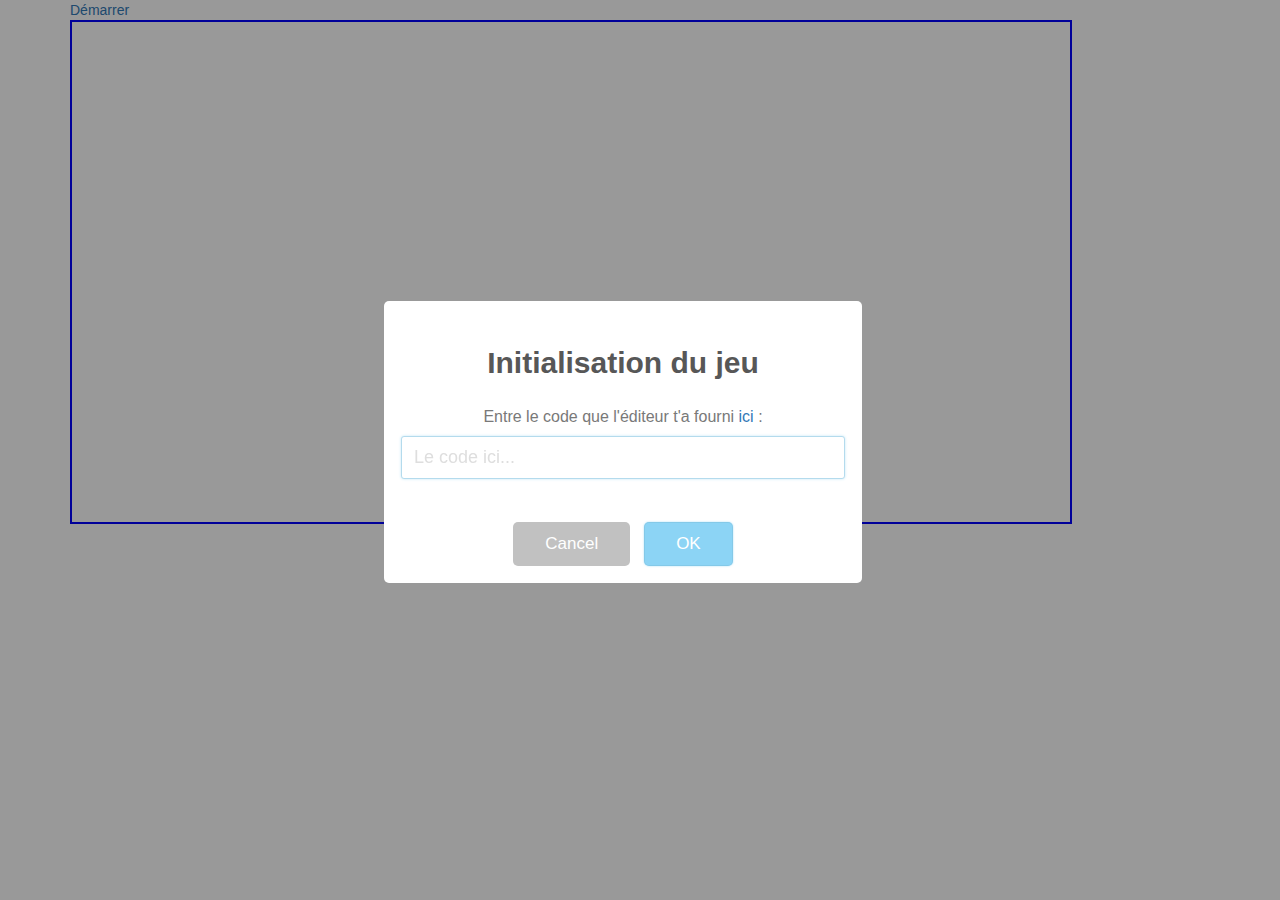
<file: index.html>
<!doctype html>
<html>

<head>
	<title>Casse Brique</title>
	<meta http-equiv="content-type" content="text/html; charset=utf-8" />

	<link rel="stylesheet" href="assets/css/bootstrap.min.css" />
	<link rel="stylesheet" href="assets/css/sweetalert.css" />
	<link rel="stylesheet" href="assets/css/main.css" />
</head>

<style>

</style>

<body>
	<div class="container">
		<div>
			<a href="#" id="start">Démarrer</a>
			<a href="#" id="restart">Redémarrer</a>
			<a href="#" id="pause">Pause</a>
			<span id="vie1"> Vie : </span> <span id="vie2">  </span>
			<span id="score1"> Score : </span> <span id="score2">  </span>
			<span class="timer1"> Timer : </span><span id="timer2">  </span><span class="timer1">sec </span>
			<span id="message">  </span>

			<div id="difficulte">
				<a href="#" id="facile">Facile</a>
				<a href="#" id="moyen">Moyen</a>
				<a href="#" id="difficile">DIFFICILE</a>
			</div>
		</div>

		<canvas id="canvas" width="998" height="500" style="border:2px solid blue;margin: 0 auto;"></canvas>
	</div>

	<script type="text/javascript" src="assets/js/jquery-2.2.1.min.js"></script>
	<script src="assets/js/sweetalert.min.js"></script>
	<script type="text/javascript" src="assets/js/main.js"></script>

</body>

</html>
</file>
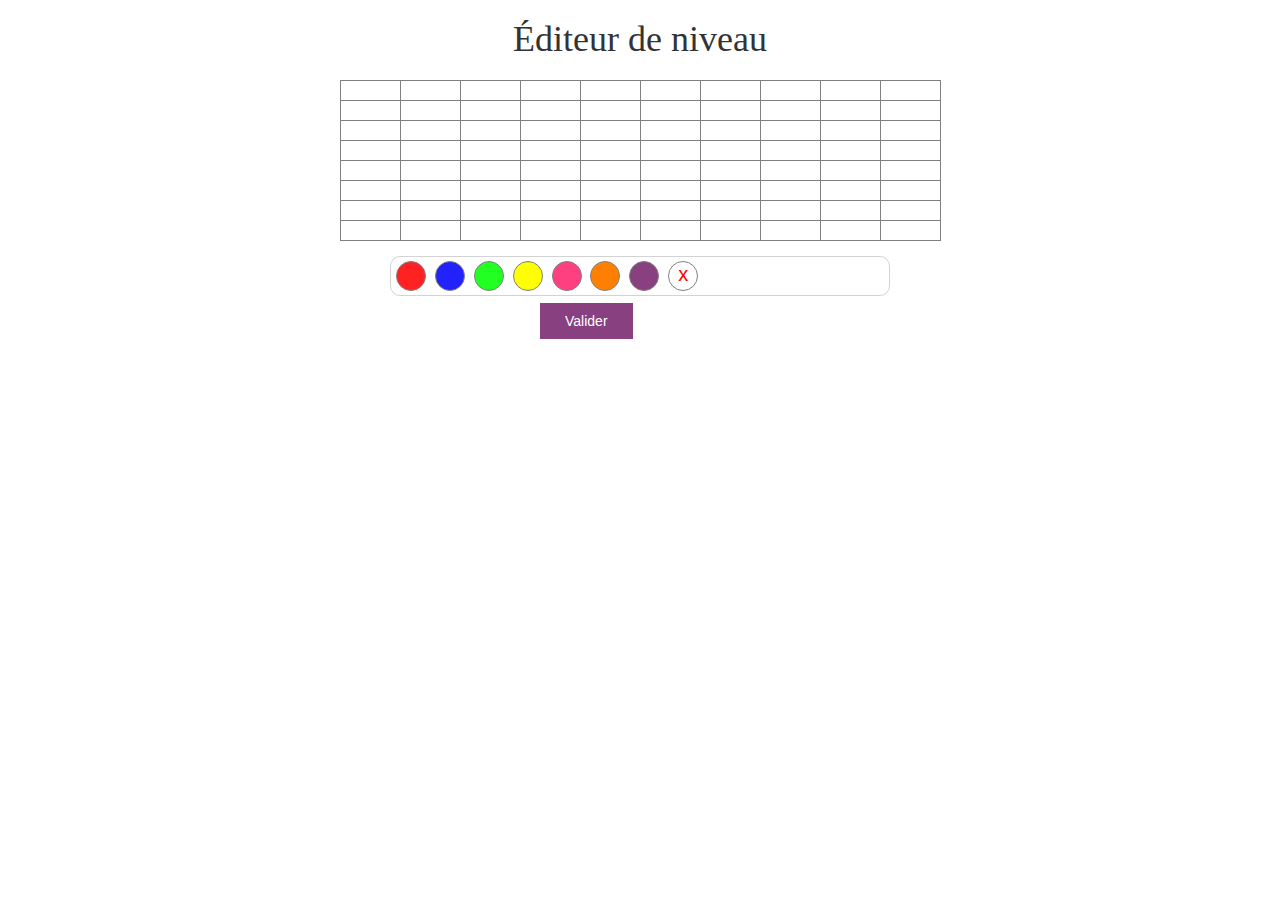
<file: editeur.html>
﻿<!DOCTYPE html>
<html>
	<head>
		<title>Éditeur de niveau</title>
		<link href="bootstrap.min.css" rel="stylesheet" />
		<link rel="stylesheet" href="style.css">
		<link rel="stylesheet" href="sweetalert.css">

		<style type="text/css">
			.color-selector
			{
				border-radius:10px;
				width:500px;
				height:40px;
				margin:15px auto;
				border:1px solid lightgrey;
			}

			.color-selector div
			{
				width:30px;
				height:30px;
				border-radius: 90px;
				border:1px solid grey;
				display: inline-block;
				margin-top:4px;
				margin-left:5px;
			}

			.red {background-color: #FF2222;}
			.blue {background-color: #2222FF;}
			.green {background-color: #22FF22;}
			.yellow {background-color: #FFFF00;}
			.pink {background-color: #FF4080;}
			.orange {background-color: #FF8000;}
			.purple {background-color: #884080;}
			.delete {color:red; line-height: 0px; position: relative;}
			.delete:before{content:"x"; position:absolute; top:12px; left:9px; font-size:2rem;}

			.active
			{
				border:2px solid black !important;
			}

			.center
			{
				width:200px;
				margin:auto;
			}

			#valider
			{
				background-color: #884080;
				padding:10px 25px;
				margin:auto;
				width:200px;
				color:white;
				text-decoration: none;
			}
		</style>
	</head>
	<body>
		<h1 class="text-center">Éditeur de niveau</h1>
				
		<table class="editeur-table">
			<tr>
				<td data-row="0" data-col="0" data-color="#FFFFFF"></td>
				<td data-row="0" data-col="1" data-color="#FFFFFF"></td>
				<td data-row="0" data-col="2" data-color="#FFFFFF"></td>
				<td data-row="0" data-col="3" data-color="#FFFFFF"></td>
				<td data-row="0" data-col="4" data-color="#FFFFFF"></td>
				<td data-row="0" data-col="5" data-color="#FFFFFF"></td>
				<td data-row="0" data-col="6" data-color="#FFFFFF"></td>
				<td data-row="0" data-col="7" data-color="#FFFFFF"></td>
				<td data-row="0" data-col="8" data-color="#FFFFFF"></td>
				<td data-row="0" data-col="9" data-color="#FFFFFF"></td>
			</tr>
			<tr>
				<td data-row="1" data-col="0" data-color="#FFFFFF"></td>
				<td data-row="1" data-col="1" data-color="#FFFFFF"></td>
				<td data-row="1" data-col="2" data-color="#FFFFFF"></td>
				<td data-row="1" data-col="3" data-color="#FFFFFF"></td>
				<td data-row="1" data-col="4" data-color="#FFFFFF"></td>
				<td data-row="1" data-col="5" data-color="#FFFFFF"></td>
				<td data-row="1" data-col="6" data-color="#FFFFFF"></td>
				<td data-row="1" data-col="7" data-color="#FFFFFF"></td>
				<td data-row="1" data-col="8" data-color="#FFFFFF"></td>
				<td data-row="1" data-col="9" data-color="#FFFFFF"></td>
			</tr>
			<tr>
				<td data-row="2" data-col="0" data-color="#FFFFFF"></td>
				<td data-row="2" data-col="1" data-color="#FFFFFF"></td>
				<td data-row="2" data-col="2" data-color="#FFFFFF"></td>
				<td data-row="2" data-col="3" data-color="#FFFFFF"></td>
				<td data-row="2" data-col="4" data-color="#FFFFFF"></td>
				<td data-row="2" data-col="5" data-color="#FFFFFF"></td>
				<td data-row="2" data-col="6" data-color="#FFFFFF"></td>
				<td data-row="2" data-col="7" data-color="#FFFFFF"></td>
				<td data-row="2" data-col="8" data-color="#FFFFFF"></td>
				<td data-row="2" data-col="9" data-color="#FFFFFF"></td>
			</tr>
			<tr>
				<td data-row="3" data-col="0" data-color="#FFFFFF"></td>
				<td data-row="3" data-col="1" data-color="#FFFFFF"></td>
				<td data-row="3" data-col="2" data-color="#FFFFFF"></td>
				<td data-row="3" data-col="3" data-color="#FFFFFF"></td>
				<td data-row="3" data-col="4" data-color="#FFFFFF"></td>
				<td data-row="3" data-col="5" data-color="#FFFFFF"></td>
				<td data-row="3" data-col="6" data-color="#FFFFFF"></td>
				<td data-row="3" data-col="7" data-color="#FFFFFF"></td>
				<td data-row="3" data-col="8" data-color="#FFFFFF"></td>
				<td data-row="3" data-col="9" data-color="#FFFFFF"></td>
			</tr>
			<tr>
				<td data-row="4" data-col="0" data-color="#FFFFFF"></td>
				<td data-row="4" data-col="1" data-color="#FFFFFF"></td>
				<td data-row="4" data-col="2" data-color="#FFFFFF"></td>
				<td data-row="4" data-col="3" data-color="#FFFFFF"></td>
				<td data-row="4" data-col="4" data-color="#FFFFFF"></td>
				<td data-row="4" data-col="5" data-color="#FFFFFF"></td>
				<td data-row="4" data-col="6" data-color="#FFFFFF"></td>
				<td data-row="4" data-col="7" data-color="#FFFFFF"></td>
				<td data-row="4" data-col="8" data-color="#FFFFFF"></td>
				<td data-row="4" data-col="9" data-color="#FFFFFF"></td>
			</tr>
			<tr>
				<td data-row="5" data-col="0" data-color="#FFFFFF"></td>
				<td data-row="5" data-col="1" data-color="#FFFFFF"></td>
				<td data-row="5" data-col="2" data-color="#FFFFFF"></td>
				<td data-row="5" data-col="3" data-color="#FFFFFF"></td>
				<td data-row="5" data-col="4" data-color="#FFFFFF"></td>
				<td data-row="5" data-col="5" data-color="#FFFFFF"></td>
				<td data-row="5" data-col="6" data-color="#FFFFFF"></td>
				<td data-row="5" data-col="7" data-color="#FFFFFF"></td>
				<td data-row="5" data-col="8" data-color="#FFFFFF"></td>
				<td data-row="5" data-col="9" data-color="#FFFFFF"></td>
			</tr>
			<tr>
				<td data-row="6" data-col="0" data-color="#FFFFFF"></td>
				<td data-row="6" data-col="1" data-color="#FFFFFF"></td>
				<td data-row="6" data-col="2" data-color="#FFFFFF"></td>
				<td data-row="6" data-col="3" data-color="#FFFFFF"></td>
				<td data-row="6" data-col="4" data-color="#FFFFFF"></td>
				<td data-row="6" data-col="5" data-color="#FFFFFF"></td>
				<td data-row="6" data-col="6" data-color="#FFFFFF"></td>
				<td data-row="6" data-col="7" data-color="#FFFFFF"></td>
				<td data-row="6" data-col="8" data-color="#FFFFFF"></td>
				<td data-row="6" data-col="9" data-color="#FFFFFF"></td>
			</tr>
			<tr>
				<td data-row="7" data-col="0" data-color="#FFFFFF"></td>
				<td data-row="7" data-col="1" data-color="#FFFFFF"></td>
				<td data-row="7" data-col="2" data-color="#FFFFFF"></td>
				<td data-row="7" data-col="3" data-color="#FFFFFF"></td>
				<td data-row="7" data-col="4" data-color="#FFFFFF"></td>
				<td data-row="7" data-col="5" data-color="#FFFFFF"></td>
				<td data-row="7" data-col="6" data-color="#FFFFFF"></td>
				<td data-row="7" data-col="7" data-color="#FFFFFF"></td>
				<td data-row="7" data-col="8" data-color="#FFFFFF"></td>
				<td data-row="7" data-col="9" data-color="#FFFFFF"></td>
			</tr>
		</table>

		<div class="color-selector">
			<div class="red" data-color="#FF2222"></div>
			<div class="blue" data-color="#2222FF"></div>
			<div class="green" data-color="#22FF22"></div>
			<div class="yellow" data-color="#FFFF00"></div>
			<div class="pink" data-color="#FF4080"></div>
			<div class="orange" data-color="#FF8000"></div>
			<div class="purple" data-color="#884080"></div>
			<div class="delete" data-color="#FFFFFF"></div>
		</div>

		<div class="center"><a id="valider" href="#">Valider</a></div>

		<script src="jquery-2.2.1.min.js"></script>
		<script src="sweetalert.min.js"></script>
		<script>
		var col_change = 0;
		var row_change = 0;
		var active_color = null;
		
		var mousedown = 0;

		$(".editeur-table td").hover(function(){
			//$( "#color" ).trigger( "click" );
			//col_change = $(this).data('col');
			//row_change = $(this).data('row');
			if(mousedown == 1)
			{
				$(this).css('background-color',active_color);
				$(this).attr('data-color',active_color);
				console.log(active_color);
			}
			
		});

		$("#color").change(function(){
			//$('td[data-row=' + row_change +'][data-col=' + col_change + ']').css('background-color','red');
		});

		$(".color-selector div").click(function(){
			$(".color-selector div").removeClass('active');
			$(this).addClass('active');
			active_color = $(".color-selector div.active").data('color');
		});

		$("table").mousedown(function(){
			mousedown = 1;
		});

		$(document).mouseup(function(){
			mousedown = 0;
		});

		$("#valider").click(function(){
			var code = "[";
			$(".editeur-table td").each(function(){
				if($(this).data('color') != '#FFFFFF')
				{
					code = code + "[" + $(this).data('row') + ',' + $(this).data('col') + ', "' + $(this).data('color') + '", 1],';
				}				
			});
			code = code + "];";
			swal({   title: "Code",   text: "Voila ton code : " + code,   type: "success",   confirmButtonText: "Cool" });
		});

		window.onbeforeunload = function(e) {
       		//return 'Attention, voulez-vous vraiment fermer cette page ? Les changements seront perdus !';
    	};

		</script>
	</body>
</html>
</file>
<file: assets/css/sweetalert.css>
body.stop-scrolling {
  height: 100%;
  overflow: hidden; }

.sweet-overlay {
  background-color: black;
  /* IE8 */
  -ms-filter: "progid:DXImageTransform.Microsoft.Alpha(Opacity=40)";
  /* IE8 */
  background-color: rgba(0, 0, 0, 0.4);
  position: fixed;
  left: 0;
  right: 0;
  top: 0;
  bottom: 0;
  display: none;
  z-index: 10000; }

.sweet-alert {
  background-color: white;
  font-family: 'Open Sans', 'Helvetica Neue', Helvetica, Arial, sans-serif;
  width: 478px;
  padding: 17px;
  border-radius: 5px;
  text-align: center;
  position: fixed;
  left: 50%;
  top: 50%;
  margin-left: -256px;
  margin-top: -200px;
  overflow: hidden;
  display: none;
  z-index: 99999; }
  @media all and (max-width: 540px) {
    .sweet-alert {
      width: auto;
      margin-left: 0;
      margin-right: 0;
      left: 15px;
      right: 15px; } }
  .sweet-alert h2 {
    color: #575757;
    font-size: 30px;
    text-align: center;
    font-weight: 600;
    text-transform: none;
    position: relative;
    margin: 25px 0;
    padding: 0;
    line-height: 40px;
    display: block; }
  .sweet-alert p {
    color: #797979;
    font-size: 16px;
    text-align: center;
    font-weight: 300;
    position: relative;
    text-align: inherit;
    float: none;
    margin: 0;
    padding: 0;
    line-height: normal; }
  .sweet-alert fieldset {
    border: none;
    position: relative; }
  .sweet-alert .sa-error-container {
    background-color: #f1f1f1;
    margin-left: -17px;
    margin-right: -17px;
    overflow: hidden;
    padding: 0 10px;
    max-height: 0;
    webkit-transition: padding 0.15s, max-height 0.15s;
    transition: padding 0.15s, max-height 0.15s; }
    .sweet-alert .sa-error-container.show {
      padding: 10px 0;
      max-height: 100px;
      webkit-transition: padding 0.2s, max-height 0.2s;
      transition: padding 0.25s, max-height 0.25s; }
    .sweet-alert .sa-error-container .icon {
      display: inline-block;
      width: 24px;
      height: 24px;
      border-radius: 50%;
      background-color: #ea7d7d;
      color: white;
      line-height: 24px;
      text-align: center;
      margin-right: 3px; }
    .sweet-alert .sa-error-container p {
      display: inline-block; }
  .sweet-alert .sa-input-error {
    position: absolute;
    top: 29px;
    right: 26px;
    width: 20px;
    height: 20px;
    opacity: 0;
    -webkit-transform: scale(0.5);
    transform: scale(0.5);
    -webkit-transform-origin: 50% 50%;
    transform-origin: 50% 50%;
    -webkit-transition: all 0.1s;
    transition: all 0.1s; }
    .sweet-alert .sa-input-error::before, .sweet-alert .sa-input-error::after {
      content: "";
      width: 20px;
      height: 6px;
      background-color: #f06e57;
      border-radius: 3px;
      position: absolute;
      top: 50%;
      margin-top: -4px;
      left: 50%;
      margin-left: -9px; }
    .sweet-alert .sa-input-error::before {
      -webkit-transform: rotate(-45deg);
      transform: rotate(-45deg); }
    .sweet-alert .sa-input-error::after {
      -webkit-transform: rotate(45deg);
      transform: rotate(45deg); }
    .sweet-alert .sa-input-error.show {
      opacity: 1;
      -webkit-transform: scale(1);
      transform: scale(1); }
  .sweet-alert input {
    width: 100%;
    box-sizing: border-box;
    border-radius: 3px;
    border: 1px solid #d7d7d7;
    height: 43px;
    margin-top: 10px;
    margin-bottom: 17px;
    font-size: 18px;
    box-shadow: inset 0px 1px 1px rgba(0, 0, 0, 0.06);
    padding: 0 12px;
    display: none;
    -webkit-transition: all 0.3s;
    transition: all 0.3s; }
    .sweet-alert input:focus {
      outline: none;
      box-shadow: 0px 0px 3px #c4e6f5;
      border: 1px solid #b4dbed; }
      .sweet-alert input:focus::-moz-placeholder {
        transition: opacity 0.3s 0.03s ease;
        opacity: 0.5; }
      .sweet-alert input:focus:-ms-input-placeholder {
        transition: opacity 0.3s 0.03s ease;
        opacity: 0.5; }
      .sweet-alert input:focus::-webkit-input-placeholder {
        transition: opacity 0.3s 0.03s ease;
        opacity: 0.5; }
    .sweet-alert input::-moz-placeholder {
      color: #bdbdbd; }
    .sweet-alert input:-ms-input-placeholder {
      color: #bdbdbd; }
    .sweet-alert input::-webkit-input-placeholder {
      color: #bdbdbd; }
  .sweet-alert.show-input input {
    display: block; }
  .sweet-alert .sa-confirm-button-container {
    display: inline-block;
    position: relative; }
  .sweet-alert .la-ball-fall {
    position: absolute;
    left: 50%;
    top: 50%;
    margin-left: -27px;
    margin-top: 4px;
    opacity: 0;
    visibility: hidden; }
  .sweet-alert button {
    background-color: #8CD4F5;
    color: white;
    border: none;
    box-shadow: none;
    font-size: 17px;
    font-weight: 500;
    -webkit-border-radius: 4px;
    border-radius: 5px;
    padding: 10px 32px;
    margin: 26px 5px 0 5px;
    cursor: pointer; }
    .sweet-alert button:focus {
      outline: none;
      box-shadow: 0 0 2px rgba(128, 179, 235, 0.5), inset 0 0 0 1px rgba(0, 0, 0, 0.05); }
    .sweet-alert button:hover {
      background-color: #7ecff4; }
    .sweet-alert button:active {
      background-color: #5dc2f1; }
    .sweet-alert button.cancel {
      background-color: #C1C1C1; }
      .sweet-alert button.cancel:hover {
        background-color: #b9b9b9; }
      .sweet-alert button.cancel:active {
        background-color: #a8a8a8; }
      .sweet-alert button.cancel:focus {
        box-shadow: rgba(197, 205, 211, 0.8) 0px 0px 2px, rgba(0, 0, 0, 0.0470588) 0px 0px 0px 1px inset !important; }
    .sweet-alert button[disabled] {
      opacity: .6;
      cursor: default; }
    .sweet-alert button.confirm[disabled] {
      color: transparent; }
      .sweet-alert button.confirm[disabled] ~ .la-ball-fall {
        opacity: 1;
        visibility: visible;
        transition-delay: 0s; }
    .sweet-alert button::-moz-focus-inner {
      border: 0; }
  .sweet-alert[data-has-cancel-button=false] button {
    box-shadow: none !important; }
  .sweet-alert[data-has-confirm-button=false][data-has-cancel-button=false] {
    padding-bottom: 40px; }
  .sweet-alert .sa-icon {
    width: 80px;
    height: 80px;
    border: 4px solid gray;
    -webkit-border-radius: 40px;
    border-radius: 40px;
    border-radius: 50%;
    margin: 20px auto;
    padding: 0;
    position: relative;
    box-sizing: content-box; }
    .sweet-alert .sa-icon.sa-error {
      border-color: #F27474; }
      .sweet-alert .sa-icon.sa-error .sa-x-mark {
        position: relative;
        display: block; }
      .sweet-alert .sa-icon.sa-error .sa-line {
        position: absolute;
        height: 5px;
        width: 47px;
        background-color: #F27474;
        display: block;
        top: 37px;
        border-radius: 2px; }
        .sweet-alert .sa-icon.sa-error .sa-line.sa-left {
          -webkit-transform: rotate(45deg);
          transform: rotate(45deg);
          left: 17px; }
        .sweet-alert .sa-icon.sa-error .sa-line.sa-right {
          -webkit-transform: rotate(-45deg);
          transform: rotate(-45deg);
          right: 16px; }
    .sweet-alert .sa-icon.sa-warning {
      border-color: #F8BB86; }
      .sweet-alert .sa-icon.sa-warning .sa-body {
        position: absolute;
        width: 5px;
        height: 47px;
        left: 50%;
        top: 10px;
        -webkit-border-radius: 2px;
        border-radius: 2px;
        margin-left: -2px;
        background-color: #F8BB86; }
      .sweet-alert .sa-icon.sa-warning .sa-dot {
        position: absolute;
        width: 7px;
        height: 7px;
        -webkit-border-radius: 50%;
        border-radius: 50%;
        margin-left: -3px;
        left: 50%;
        bottom: 10px;
        background-color: #F8BB86; }
    .sweet-alert .sa-icon.sa-info {
      border-color: #C9DAE1; }
      .sweet-alert .sa-icon.sa-info::before {
        content: "";
        position: absolute;
        width: 5px;
        height: 29px;
        left: 50%;
        bottom: 17px;
        border-radius: 2px;
        margin-left: -2px;
        background-color: #C9DAE1; }
      .sweet-alert .sa-icon.sa-info::after {
        content: "";
        position: absolute;
        width: 7px;
        height: 7px;
        border-radius: 50%;
        margin-left: -3px;
        top: 19px;
        background-color: #C9DAE1; }
    .sweet-alert .sa-icon.sa-success {
      border-color: #A5DC86; }
      .sweet-alert .sa-icon.sa-success::before, .sweet-alert .sa-icon.sa-success::after {
        content: '';
        -webkit-border-radius: 40px;
        border-radius: 40px;
        border-radius: 50%;
        position: absolute;
        width: 60px;
        height: 120px;
        background: white;
        -webkit-transform: rotate(45deg);
        transform: rotate(45deg); }
      .sweet-alert .sa-icon.sa-success::before {
        -webkit-border-radius: 120px 0 0 120px;
        border-radius: 120px 0 0 120px;
        top: -7px;
        left: -33px;
        -webkit-transform: rotate(-45deg);
        transform: rotate(-45deg);
        -webkit-transform-origin: 60px 60px;
        transform-origin: 60px 60px; }
      .sweet-alert .sa-icon.sa-success::after {
        -webkit-border-radius: 0 120px 120px 0;
        border-radius: 0 120px 120px 0;
        top: -11px;
        left: 30px;
        -webkit-transform: rotate(-45deg);
        transform: rotate(-45deg);
        -webkit-transform-origin: 0px 60px;
        transform-origin: 0px 60px; }
      .sweet-alert .sa-icon.sa-success .sa-placeholder {
        width: 80px;
        height: 80px;
        border: 4px solid rgba(165, 220, 134, 0.2);
        -webkit-border-radius: 40px;
        border-radius: 40px;
        border-radius: 50%;
        box-sizing: content-box;
        position: absolute;
        left: -4px;
        top: -4px;
        z-index: 2; }
      .sweet-alert .sa-icon.sa-success .sa-fix {
        width: 5px;
        height: 90px;
        background-color: white;
        position: absolute;
        left: 28px;
        top: 8px;
        z-index: 1;
        -webkit-transform: rotate(-45deg);
        transform: rotate(-45deg); }
      .sweet-alert .sa-icon.sa-success .sa-line {
        height: 5px;
        background-color: #A5DC86;
        display: block;
        border-radius: 2px;
        position: absolute;
        z-index: 2; }
        .sweet-alert .sa-icon.sa-success .sa-line.sa-tip {
          width: 25px;
          left: 14px;
          top: 46px;
          -webkit-transform: rotate(45deg);
          transform: rotate(45deg); }
        .sweet-alert .sa-icon.sa-success .sa-line.sa-long {
          width: 47px;
          right: 8px;
          top: 38px;
          -webkit-transform: rotate(-45deg);
          transform: rotate(-45deg); }
    .sweet-alert .sa-icon.sa-custom {
      background-size: contain;
      border-radius: 0;
      border: none;
      background-position: center center;
      background-repeat: no-repeat; }

/*
 * Animations
 */
@-webkit-keyframes showSweetAlert {
  0% {
    transform: scale(0.7);
    -webkit-transform: scale(0.7); }
  45% {
    transform: scale(1.05);
    -webkit-transform: scale(1.05); }
  80% {
    transform: scale(0.95);
    -webkit-transform: scale(0.95); }
  100% {
    transform: scale(1);
    -webkit-transform: scale(1); } }

@keyframes showSweetAlert {
  0% {
    transform: scale(0.7);
    -webkit-transform: scale(0.7); }
  45% {
    transform: scale(1.05);
    -webkit-transform: scale(1.05); }
  80% {
    transform: scale(0.95);
    -webkit-transform: scale(0.95); }
  100% {
    transform: scale(1);
    -webkit-transform: scale(1); } }

@-webkit-keyframes hideSweetAlert {
  0% {
    transform: scale(1);
    -webkit-transform: scale(1); }
  100% {
    transform: scale(0.5);
    -webkit-transform: scale(0.5); } }

@keyframes hideSweetAlert {
  0% {
    transform: scale(1);
    -webkit-transform: scale(1); }
  100% {
    transform: scale(0.5);
    -webkit-transform: scale(0.5); } }

@-webkit-keyframes slideFromTop {
  0% {
    top: 0%; }
  100% {
    top: 50%; } }

@keyframes slideFromTop {
  0% {
    top: 0%; }
  100% {
    top: 50%; } }

@-webkit-keyframes slideToTop {
  0% {
    top: 50%; }
  100% {
    top: 0%; } }

@keyframes slideToTop {
  0% {
    top: 50%; }
  100% {
    top: 0%; } }

@-webkit-keyframes slideFromBottom {
  0% {
    top: 70%; }
  100% {
    top: 50%; } }

@keyframes slideFromBottom {
  0% {
    top: 70%; }
  100% {
    top: 50%; } }

@-webkit-keyframes slideToBottom {
  0% {
    top: 50%; }
  100% {
    top: 70%; } }

@keyframes slideToBottom {
  0% {
    top: 50%; }
  100% {
    top: 70%; } }

.showSweetAlert[data-animation=pop] {
  -webkit-animation: showSweetAlert 0.3s;
  animation: showSweetAlert 0.3s; }

.showSweetAlert[data-animation=none] {
  -webkit-animation: none;
  animation: none; }

.showSweetAlert[data-animation=slide-from-top] {
  -webkit-animation: slideFromTop 0.3s;
  animation: slideFromTop 0.3s; }

.showSweetAlert[data-animation=slide-from-bottom] {
  -webkit-animation: slideFromBottom 0.3s;
  animation: slideFromBottom 0.3s; }

.hideSweetAlert[data-animation=pop] {
  -webkit-animation: hideSweetAlert 0.2s;
  animation: hideSweetAlert 0.2s; }

.hideSweetAlert[data-animation=none] {
  -webkit-animation: none;
  animation: none; }

.hideSweetAlert[data-animation=slide-from-top] {
  -webkit-animation: slideToTop 0.4s;
  animation: slideToTop 0.4s; }

.hideSweetAlert[data-animation=slide-from-bottom] {
  -webkit-animation: slideToBottom 0.3s;
  animation: slideToBottom 0.3s; }

@-webkit-keyframes animateSuccessTip {
  0% {
    width: 0;
    left: 1px;
    top: 19px; }
  54% {
    width: 0;
    left: 1px;
    top: 19px; }
  70% {
    width: 50px;
    left: -8px;
    top: 37px; }
  84% {
    width: 17px;
    left: 21px;
    top: 48px; }
  100% {
    width: 25px;
    left: 14px;
    top: 45px; } }

@keyframes animateSuccessTip {
  0% {
    width: 0;
    left: 1px;
    top: 19px; }
  54% {
    width: 0;
    left: 1px;
    top: 19px; }
  70% {
    width: 50px;
    left: -8px;
    top: 37px; }
  84% {
    width: 17px;
    left: 21px;
    top: 48px; }
  100% {
    width: 25px;
    left: 14px;
    top: 45px; } }

@-webkit-keyframes animateSuccessLong {
  0% {
    width: 0;
    right: 46px;
    top: 54px; }
  65% {
    width: 0;
    right: 46px;
    top: 54px; }
  84% {
    width: 55px;
    right: 0px;
    top: 35px; }
  100% {
    width: 47px;
    right: 8px;
    top: 38px; } }

@keyframes animateSuccessLong {
  0% {
    width: 0;
    right: 46px;
    top: 54px; }
  65% {
    width: 0;
    right: 46px;
    top: 54px; }
  84% {
    width: 55px;
    right: 0px;
    top: 35px; }
  100% {
    width: 47px;
    right: 8px;
    top: 38px; } }

@-webkit-keyframes rotatePlaceholder {
  0% {
    transform: rotate(-45deg);
    -webkit-transform: rotate(-45deg); }
  5% {
    transform: rotate(-45deg);
    -webkit-transform: rotate(-45deg); }
  12% {
    transform: rotate(-405deg);
    -webkit-transform: rotate(-405deg); }
  100% {
    transform: rotate(-405deg);
    -webkit-transform: rotate(-405deg); } }

@keyframes rotatePlaceholder {
  0% {
    transform: rotate(-45deg);
    -webkit-transform: rotate(-45deg); }
  5% {
    transform: rotate(-45deg);
    -webkit-transform: rotate(-45deg); }
  12% {
    transform: rotate(-405deg);
    -webkit-transform: rotate(-405deg); }
  100% {
    transform: rotate(-405deg);
    -webkit-transform: rotate(-405deg); } }

.animateSuccessTip {
  -webkit-animation: animateSuccessTip 0.75s;
  animation: animateSuccessTip 0.75s; }

.animateSuccessLong {
  -webkit-animation: animateSuccessLong 0.75s;
  animation: animateSuccessLong 0.75s; }

.sa-icon.sa-success.animate::after {
  -webkit-animation: rotatePlaceholder 4.25s ease-in;
  animation: rotatePlaceholder 4.25s ease-in; }

@-webkit-keyframes animateErrorIcon {
  0% {
    transform: rotateX(100deg);
    -webkit-transform: rotateX(100deg);
    opacity: 0; }
  100% {
    transform: rotateX(0deg);
    -webkit-transform: rotateX(0deg);
    opacity: 1; } }

@keyframes animateErrorIcon {
  0% {
    transform: rotateX(100deg);
    -webkit-transform: rotateX(100deg);
    opacity: 0; }
  100% {
    transform: rotateX(0deg);
    -webkit-transform: rotateX(0deg);
    opacity: 1; } }

.animateErrorIcon {
  -webkit-animation: animateErrorIcon 0.5s;
  animation: animateErrorIcon 0.5s; }

@-webkit-keyframes animateXMark {
  0% {
    transform: scale(0.4);
    -webkit-transform: scale(0.4);
    margin-top: 26px;
    opacity: 0; }
  50% {
    transform: scale(0.4);
    -webkit-transform: scale(0.4);
    margin-top: 26px;
    opacity: 0; }
  80% {
    transform: scale(1.15);
    -webkit-transform: scale(1.15);
    margin-top: -6px; }
  100% {
    transform: scale(1);
    -webkit-transform: scale(1);
    margin-top: 0;
    opacity: 1; } }

@keyframes animateXMark {
  0% {
    transform: scale(0.4);
    -webkit-transform: scale(0.4);
    margin-top: 26px;
    opacity: 0; }
  50% {
    transform: scale(0.4);
    -webkit-transform: scale(0.4);
    margin-top: 26px;
    opacity: 0; }
  80% {
    transform: scale(1.15);
    -webkit-transform: scale(1.15);
    margin-top: -6px; }
  100% {
    transform: scale(1);
    -webkit-transform: scale(1);
    margin-top: 0;
    opacity: 1; } }

.animateXMark {
  -webkit-animation: animateXMark 0.5s;
  animation: animateXMark 0.5s; }

@-webkit-keyframes pulseWarning {
  0% {
    border-color: #F8D486; }
  100% {
    border-color: #F8BB86; } }

@keyframes pulseWarning {
  0% {
    border-color: #F8D486; }
  100% {
    border-color: #F8BB86; } }

.pulseWarning {
  -webkit-animation: pulseWarning 0.75s infinite alternate;
  animation: pulseWarning 0.75s infinite alternate; }

@-webkit-keyframes pulseWarningIns {
  0% {
    background-color: #F8D486; }
  100% {
    background-color: #F8BB86; } }

@keyframes pulseWarningIns {
  0% {
    background-color: #F8D486; }
  100% {
    background-color: #F8BB86; } }

.pulseWarningIns {
  -webkit-animation: pulseWarningIns 0.75s infinite alternate;
  animation: pulseWarningIns 0.75s infinite alternate; }

@-webkit-keyframes rotate-loading {
  0% {
    transform: rotate(0deg); }
  100% {
    transform: rotate(360deg); } }

@keyframes rotate-loading {
  0% {
    transform: rotate(0deg); }
  100% {
    transform: rotate(360deg); } }

/* Internet Explorer 9 has some special quirks that are fixed here */
/* The icons are not animated. */
/* This file is automatically merged into sweet-alert.min.js through Gulp */
/* Error icon */
.sweet-alert .sa-icon.sa-error .sa-line.sa-left {
  -ms-transform: rotate(45deg) \9; }

.sweet-alert .sa-icon.sa-error .sa-line.sa-right {
  -ms-transform: rotate(-45deg) \9; }

/* Success icon */
.sweet-alert .sa-icon.sa-success {
  border-color: transparent\9; }

.sweet-alert .sa-icon.sa-success .sa-line.sa-tip {
  -ms-transform: rotate(45deg) \9; }

.sweet-alert .sa-icon.sa-success .sa-line.sa-long {
  -ms-transform: rotate(-45deg) \9; }

/*!
 * Load Awesome v1.1.0 (http://github.danielcardoso.net/load-awesome/)
 * Copyright 2015 Daniel Cardoso <@DanielCardoso>
 * Licensed under MIT
 */
.la-ball-fall,
.la-ball-fall > div {
  position: relative;
  -webkit-box-sizing: border-box;
  -moz-box-sizing: border-box;
  box-sizing: border-box; }

.la-ball-fall {
  display: block;
  font-size: 0;
  color: #fff; }

.la-ball-fall.la-dark {
  color: #333; }

.la-ball-fall > div {
  display: inline-block;
  float: none;
  background-color: currentColor;
  border: 0 solid currentColor; }

.la-ball-fall {
  width: 54px;
  height: 18px; }

.la-ball-fall > div {
  width: 10px;
  height: 10px;
  margin: 4px;
  border-radius: 100%;
  opacity: 0;
  -webkit-animation: ball-fall 1s ease-in-out infinite;
  -moz-animation: ball-fall 1s ease-in-out infinite;
  -o-animation: ball-fall 1s ease-in-out infinite;
  animation: ball-fall 1s ease-in-out infinite; }

.la-ball-fall > div:nth-child(1) {
  -webkit-animation-delay: -200ms;
  -moz-animation-delay: -200ms;
  -o-animation-delay: -200ms;
  animation-delay: -200ms; }

.la-ball-fall > div:nth-child(2) {
  -webkit-animation-delay: -100ms;
  -moz-animation-delay: -100ms;
  -o-animation-delay: -100ms;
  animation-delay: -100ms; }

.la-ball-fall > div:nth-child(3) {
  -webkit-animation-delay: 0ms;
  -moz-animation-delay: 0ms;
  -o-animation-delay: 0ms;
  animation-delay: 0ms; }

.la-ball-fall.la-sm {
  width: 26px;
  height: 8px; }

.la-ball-fall.la-sm > div {
  width: 4px;
  height: 4px;
  margin: 2px; }

.la-ball-fall.la-2x {
  width: 108px;
  height: 36px; }

.la-ball-fall.la-2x > div {
  width: 20px;
  height: 20px;
  margin: 8px; }

.la-ball-fall.la-3x {
  width: 162px;
  height: 54px; }

.la-ball-fall.la-3x > div {
  width: 30px;
  height: 30px;
  margin: 12px; }

/*
 * Animation
 */
@-webkit-keyframes ball-fall {
  0% {
    opacity: 0;
    -webkit-transform: translateY(-145%);
    transform: translateY(-145%); }
  10% {
    opacity: .5; }
  20% {
    opacity: 1;
    -webkit-transform: translateY(0);
    transform: translateY(0); }
  80% {
    opacity: 1;
    -webkit-transform: translateY(0);
    transform: translateY(0); }
  90% {
    opacity: .5; }
  100% {
    opacity: 0;
    -webkit-transform: translateY(145%);
    transform: translateY(145%); } }

@-moz-keyframes ball-fall {
  0% {
    opacity: 0;
    -moz-transform: translateY(-145%);
    transform: translateY(-145%); }
  10% {
    opacity: .5; }
  20% {
    opacity: 1;
    -moz-transform: translateY(0);
    transform: translateY(0); }
  80% {
    opacity: 1;
    -moz-transform: translateY(0);
    transform: translateY(0); }
  90% {
    opacity: .5; }
  100% {
    opacity: 0;
    -moz-transform: translateY(145%);
    transform: translateY(145%); } }

@-o-keyframes ball-fall {
  0% {
    opacity: 0;
    -o-transform: translateY(-145%);
    transform: translateY(-145%); }
  10% {
    opacity: .5; }
  20% {
    opacity: 1;
    -o-transform: translateY(0);
    transform: translateY(0); }
  80% {
    opacity: 1;
    -o-transform: translateY(0);
    transform: translateY(0); }
  90% {
    opacity: .5; }
  100% {
    opacity: 0;
    -o-transform: translateY(145%);
    transform: translateY(145%); } }

@keyframes ball-fall {
  0% {
    opacity: 0;
    -webkit-transform: translateY(-145%);
    -moz-transform: translateY(-145%);
    -o-transform: translateY(-145%);
    transform: translateY(-145%); }
  10% {
    opacity: .5; }
  20% {
    opacity: 1;
    -webkit-transform: translateY(0);
    -moz-transform: translateY(0);
    -o-transform: translateY(0);
    transform: translateY(0); }
  80% {
    opacity: 1;
    -webkit-transform: translateY(0);
    -moz-transform: translateY(0);
    -o-transform: translateY(0);
    transform: translateY(0); }
  90% {
    opacity: .5; }
  100% {
    opacity: 0;
    -webkit-transform: translateY(145%);
    -moz-transform: translateY(145%);
    -o-transform: translateY(145%);
    transform: translateY(145%); } }
</file>
<file: assets/css/main.css>
h1 {
    font-family: "Montserrat";
}

.text-center {
    text-align: center;
}

.editeur-table {
    margin: 20px auto 0px auto;
}

.editeur-table tr {}

.editeur-table td {
    width: 60px;
    height: 20px;
    border: 1px solid grey;
}

.editeur-table input[type="color"] {
    width: 100%;
    padding: 0px;
    margin: 0px;
    border: none;
}

#restart {
    display: none;
}

#pause {
    display: none;
}

#score1 {
    display: none;
}

#vie1 {
    display: none;
}

.timer1 {
    display: none;
}

#difficulte {
    display: none;
}
</file>
<file: style.css>
h1
{
	font-family: "Montserrat";
}

.text-center
{
	text-align:center;
}

.editeur-table
{
	margin:20px auto 0px auto;	
}

.editeur-table tr
{

}

.editeur-table td
{
	width:60px;
	height:20px;
	border:1px solid grey;
}

.editeur-table input[type="color"]
{
	width:100%;
	padding:0px;
	margin:0px;
	border:none;
}
</file>
<file: sweetalert.css>
body.stop-scrolling {
  height: 100%;
  overflow: hidden; }

.sweet-overlay {
  background-color: black;
  /* IE8 */
  -ms-filter: "progid:DXImageTransform.Microsoft.Alpha(Opacity=40)";
  /* IE8 */
  background-color: rgba(0, 0, 0, 0.4);
  position: fixed;
  left: 0;
  right: 0;
  top: 0;
  bottom: 0;
  display: none;
  z-index: 10000; }

.sweet-alert {
  background-color: white;
  font-family: 'Open Sans', 'Helvetica Neue', Helvetica, Arial, sans-serif;
  width: 478px;
  padding: 17px;
  border-radius: 5px;
  text-align: center;
  position: fixed;
  left: 50%;
  top: 50%;
  margin-left: -256px;
  margin-top: -200px;
  overflow: hidden;
  display: none;
  z-index: 99999; }
  @media all and (max-width: 540px) {
    .sweet-alert {
      width: auto;
      margin-left: 0;
      margin-right: 0;
      left: 15px;
      right: 15px; } }
  .sweet-alert h2 {
    color: #575757;
    font-size: 30px;
    text-align: center;
    font-weight: 600;
    text-transform: none;
    position: relative;
    margin: 25px 0;
    padding: 0;
    line-height: 40px;
    display: block; }
  .sweet-alert p {
    color: #797979;
    font-size: 16px;
    text-align: center;
    font-weight: 300;
    position: relative;
    text-align: inherit;
    float: none;
    margin: 0;
    padding: 0;
    line-height: normal; }
  .sweet-alert fieldset {
    border: none;
    position: relative; }
  .sweet-alert .sa-error-container {
    background-color: #f1f1f1;
    margin-left: -17px;
    margin-right: -17px;
    overflow: hidden;
    padding: 0 10px;
    max-height: 0;
    webkit-transition: padding 0.15s, max-height 0.15s;
    transition: padding 0.15s, max-height 0.15s; }
    .sweet-alert .sa-error-container.show {
      padding: 10px 0;
      max-height: 100px;
      webkit-transition: padding 0.2s, max-height 0.2s;
      transition: padding 0.25s, max-height 0.25s; }
    .sweet-alert .sa-error-container .icon {
      display: inline-block;
      width: 24px;
      height: 24px;
      border-radius: 50%;
      background-color: #ea7d7d;
      color: white;
      line-height: 24px;
      text-align: center;
      margin-right: 3px; }
    .sweet-alert .sa-error-container p {
      display: inline-block; }
  .sweet-alert .sa-input-error {
    position: absolute;
    top: 29px;
    right: 26px;
    width: 20px;
    height: 20px;
    opacity: 0;
    -webkit-transform: scale(0.5);
    transform: scale(0.5);
    -webkit-transform-origin: 50% 50%;
    transform-origin: 50% 50%;
    -webkit-transition: all 0.1s;
    transition: all 0.1s; }
    .sweet-alert .sa-input-error::before, .sweet-alert .sa-input-error::after {
      content: "";
      width: 20px;
      height: 6px;
      background-color: #f06e57;
      border-radius: 3px;
      position: absolute;
      top: 50%;
      margin-top: -4px;
      left: 50%;
      margin-left: -9px; }
    .sweet-alert .sa-input-error::before {
      -webkit-transform: rotate(-45deg);
      transform: rotate(-45deg); }
    .sweet-alert .sa-input-error::after {
      -webkit-transform: rotate(45deg);
      transform: rotate(45deg); }
    .sweet-alert .sa-input-error.show {
      opacity: 1;
      -webkit-transform: scale(1);
      transform: scale(1); }
  .sweet-alert input {
    width: 100%;
    box-sizing: border-box;
    border-radius: 3px;
    border: 1px solid #d7d7d7;
    height: 43px;
    margin-top: 10px;
    margin-bottom: 17px;
    font-size: 18px;
    box-shadow: inset 0px 1px 1px rgba(0, 0, 0, 0.06);
    padding: 0 12px;
    display: none;
    -webkit-transition: all 0.3s;
    transition: all 0.3s; }
    .sweet-alert input:focus {
      outline: none;
      box-shadow: 0px 0px 3px #c4e6f5;
      border: 1px solid #b4dbed; }
      .sweet-alert input:focus::-moz-placeholder {
        transition: opacity 0.3s 0.03s ease;
        opacity: 0.5; }
      .sweet-alert input:focus:-ms-input-placeholder {
        transition: opacity 0.3s 0.03s ease;
        opacity: 0.5; }
      .sweet-alert input:focus::-webkit-input-placeholder {
        transition: opacity 0.3s 0.03s ease;
        opacity: 0.5; }
    .sweet-alert input::-moz-placeholder {
      color: #bdbdbd; }
    .sweet-alert input:-ms-input-placeholder {
      color: #bdbdbd; }
    .sweet-alert input::-webkit-input-placeholder {
      color: #bdbdbd; }
  .sweet-alert.show-input input {
    display: block; }
  .sweet-alert .sa-confirm-button-container {
    display: inline-block;
    position: relative; }
  .sweet-alert .la-ball-fall {
    position: absolute;
    left: 50%;
    top: 50%;
    margin-left: -27px;
    margin-top: 4px;
    opacity: 0;
    visibility: hidden; }
  .sweet-alert button {
    background-color: #8CD4F5;
    color: white;
    border: none;
    box-shadow: none;
    font-size: 17px;
    font-weight: 500;
    -webkit-border-radius: 4px;
    border-radius: 5px;
    padding: 10px 32px;
    margin: 26px 5px 0 5px;
    cursor: pointer; }
    .sweet-alert button:focus {
      outline: none;
      box-shadow: 0 0 2px rgba(128, 179, 235, 0.5), inset 0 0 0 1px rgba(0, 0, 0, 0.05); }
    .sweet-alert button:hover {
      background-color: #7ecff4; }
    .sweet-alert button:active {
      background-color: #5dc2f1; }
    .sweet-alert button.cancel {
      background-color: #C1C1C1; }
      .sweet-alert button.cancel:hover {
        background-color: #b9b9b9; }
      .sweet-alert button.cancel:active {
        background-color: #a8a8a8; }
      .sweet-alert button.cancel:focus {
        box-shadow: rgba(197, 205, 211, 0.8) 0px 0px 2px, rgba(0, 0, 0, 0.0470588) 0px 0px 0px 1px inset !important; }
    .sweet-alert button[disabled] {
      opacity: .6;
      cursor: default; }
    .sweet-alert button.confirm[disabled] {
      color: transparent; }
      .sweet-alert button.confirm[disabled] ~ .la-ball-fall {
        opacity: 1;
        visibility: visible;
        transition-delay: 0s; }
    .sweet-alert button::-moz-focus-inner {
      border: 0; }
  .sweet-alert[data-has-cancel-button=false] button {
    box-shadow: none !important; }
  .sweet-alert[data-has-confirm-button=false][data-has-cancel-button=false] {
    padding-bottom: 40px; }
  .sweet-alert .sa-icon {
    width: 80px;
    height: 80px;
    border: 4px solid gray;
    -webkit-border-radius: 40px;
    border-radius: 40px;
    border-radius: 50%;
    margin: 20px auto;
    padding: 0;
    position: relative;
    box-sizing: content-box; }
    .sweet-alert .sa-icon.sa-error {
      border-color: #F27474; }
      .sweet-alert .sa-icon.sa-error .sa-x-mark {
        position: relative;
        display: block; }
      .sweet-alert .sa-icon.sa-error .sa-line {
        position: absolute;
        height: 5px;
        width: 47px;
        background-color: #F27474;
        display: block;
        top: 37px;
        border-radius: 2px; }
        .sweet-alert .sa-icon.sa-error .sa-line.sa-left {
          -webkit-transform: rotate(45deg);
          transform: rotate(45deg);
          left: 17px; }
        .sweet-alert .sa-icon.sa-error .sa-line.sa-right {
          -webkit-transform: rotate(-45deg);
          transform: rotate(-45deg);
          right: 16px; }
    .sweet-alert .sa-icon.sa-warning {
      border-color: #F8BB86; }
      .sweet-alert .sa-icon.sa-warning .sa-body {
        position: absolute;
        width: 5px;
        height: 47px;
        left: 50%;
        top: 10px;
        -webkit-border-radius: 2px;
        border-radius: 2px;
        margin-left: -2px;
        background-color: #F8BB86; }
      .sweet-alert .sa-icon.sa-warning .sa-dot {
        position: absolute;
        width: 7px;
        height: 7px;
        -webkit-border-radius: 50%;
        border-radius: 50%;
        margin-left: -3px;
        left: 50%;
        bottom: 10px;
        background-color: #F8BB86; }
    .sweet-alert .sa-icon.sa-info {
      border-color: #C9DAE1; }
      .sweet-alert .sa-icon.sa-info::before {
        content: "";
        position: absolute;
        width: 5px;
        height: 29px;
        left: 50%;
        bottom: 17px;
        border-radius: 2px;
        margin-left: -2px;
        background-color: #C9DAE1; }
      .sweet-alert .sa-icon.sa-info::after {
        content: "";
        position: absolute;
        width: 7px;
        height: 7px;
        border-radius: 50%;
        margin-left: -3px;
        top: 19px;
        background-color: #C9DAE1; }
    .sweet-alert .sa-icon.sa-success {
      border-color: #A5DC86; }
      .sweet-alert .sa-icon.sa-success::before, .sweet-alert .sa-icon.sa-success::after {
        content: '';
        -webkit-border-radius: 40px;
        border-radius: 40px;
        border-radius: 50%;
        position: absolute;
        width: 60px;
        height: 120px;
        background: white;
        -webkit-transform: rotate(45deg);
        transform: rotate(45deg); }
      .sweet-alert .sa-icon.sa-success::before {
        -webkit-border-radius: 120px 0 0 120px;
        border-radius: 120px 0 0 120px;
        top: -7px;
        left: -33px;
        -webkit-transform: rotate(-45deg);
        transform: rotate(-45deg);
        -webkit-transform-origin: 60px 60px;
        transform-origin: 60px 60px; }
      .sweet-alert .sa-icon.sa-success::after {
        -webkit-border-radius: 0 120px 120px 0;
        border-radius: 0 120px 120px 0;
        top: -11px;
        left: 30px;
        -webkit-transform: rotate(-45deg);
        transform: rotate(-45deg);
        -webkit-transform-origin: 0px 60px;
        transform-origin: 0px 60px; }
      .sweet-alert .sa-icon.sa-success .sa-placeholder {
        width: 80px;
        height: 80px;
        border: 4px solid rgba(165, 220, 134, 0.2);
        -webkit-border-radius: 40px;
        border-radius: 40px;
        border-radius: 50%;
        box-sizing: content-box;
        position: absolute;
        left: -4px;
        top: -4px;
        z-index: 2; }
      .sweet-alert .sa-icon.sa-success .sa-fix {
        width: 5px;
        height: 90px;
        background-color: white;
        position: absolute;
        left: 28px;
        top: 8px;
        z-index: 1;
        -webkit-transform: rotate(-45deg);
        transform: rotate(-45deg); }
      .sweet-alert .sa-icon.sa-success .sa-line {
        height: 5px;
        background-color: #A5DC86;
        display: block;
        border-radius: 2px;
        position: absolute;
        z-index: 2; }
        .sweet-alert .sa-icon.sa-success .sa-line.sa-tip {
          width: 25px;
          left: 14px;
          top: 46px;
          -webkit-transform: rotate(45deg);
          transform: rotate(45deg); }
        .sweet-alert .sa-icon.sa-success .sa-line.sa-long {
          width: 47px;
          right: 8px;
          top: 38px;
          -webkit-transform: rotate(-45deg);
          transform: rotate(-45deg); }
    .sweet-alert .sa-icon.sa-custom {
      background-size: contain;
      border-radius: 0;
      border: none;
      background-position: center center;
      background-repeat: no-repeat; }

/*
 * Animations
 */
@-webkit-keyframes showSweetAlert {
  0% {
    transform: scale(0.7);
    -webkit-transform: scale(0.7); }
  45% {
    transform: scale(1.05);
    -webkit-transform: scale(1.05); }
  80% {
    transform: scale(0.95);
    -webkit-transform: scale(0.95); }
  100% {
    transform: scale(1);
    -webkit-transform: scale(1); } }

@keyframes showSweetAlert {
  0% {
    transform: scale(0.7);
    -webkit-transform: scale(0.7); }
  45% {
    transform: scale(1.05);
    -webkit-transform: scale(1.05); }
  80% {
    transform: scale(0.95);
    -webkit-transform: scale(0.95); }
  100% {
    transform: scale(1);
    -webkit-transform: scale(1); } }

@-webkit-keyframes hideSweetAlert {
  0% {
    transform: scale(1);
    -webkit-transform: scale(1); }
  100% {
    transform: scale(0.5);
    -webkit-transform: scale(0.5); } }

@keyframes hideSweetAlert {
  0% {
    transform: scale(1);
    -webkit-transform: scale(1); }
  100% {
    transform: scale(0.5);
    -webkit-transform: scale(0.5); } }

@-webkit-keyframes slideFromTop {
  0% {
    top: 0%; }
  100% {
    top: 50%; } }

@keyframes slideFromTop {
  0% {
    top: 0%; }
  100% {
    top: 50%; } }

@-webkit-keyframes slideToTop {
  0% {
    top: 50%; }
  100% {
    top: 0%; } }

@keyframes slideToTop {
  0% {
    top: 50%; }
  100% {
    top: 0%; } }

@-webkit-keyframes slideFromBottom {
  0% {
    top: 70%; }
  100% {
    top: 50%; } }

@keyframes slideFromBottom {
  0% {
    top: 70%; }
  100% {
    top: 50%; } }

@-webkit-keyframes slideToBottom {
  0% {
    top: 50%; }
  100% {
    top: 70%; } }

@keyframes slideToBottom {
  0% {
    top: 50%; }
  100% {
    top: 70%; } }

.showSweetAlert[data-animation=pop] {
  -webkit-animation: showSweetAlert 0.3s;
  animation: showSweetAlert 0.3s; }

.showSweetAlert[data-animation=none] {
  -webkit-animation: none;
  animation: none; }

.showSweetAlert[data-animation=slide-from-top] {
  -webkit-animation: slideFromTop 0.3s;
  animation: slideFromTop 0.3s; }

.showSweetAlert[data-animation=slide-from-bottom] {
  -webkit-animation: slideFromBottom 0.3s;
  animation: slideFromBottom 0.3s; }

.hideSweetAlert[data-animation=pop] {
  -webkit-animation: hideSweetAlert 0.2s;
  animation: hideSweetAlert 0.2s; }

.hideSweetAlert[data-animation=none] {
  -webkit-animation: none;
  animation: none; }

.hideSweetAlert[data-animation=slide-from-top] {
  -webkit-animation: slideToTop 0.4s;
  animation: slideToTop 0.4s; }

.hideSweetAlert[data-animation=slide-from-bottom] {
  -webkit-animation: slideToBottom 0.3s;
  animation: slideToBottom 0.3s; }

@-webkit-keyframes animateSuccessTip {
  0% {
    width: 0;
    left: 1px;
    top: 19px; }
  54% {
    width: 0;
    left: 1px;
    top: 19px; }
  70% {
    width: 50px;
    left: -8px;
    top: 37px; }
  84% {
    width: 17px;
    left: 21px;
    top: 48px; }
  100% {
    width: 25px;
    left: 14px;
    top: 45px; } }

@keyframes animateSuccessTip {
  0% {
    width: 0;
    left: 1px;
    top: 19px; }
  54% {
    width: 0;
    left: 1px;
    top: 19px; }
  70% {
    width: 50px;
    left: -8px;
    top: 37px; }
  84% {
    width: 17px;
    left: 21px;
    top: 48px; }
  100% {
    width: 25px;
    left: 14px;
    top: 45px; } }

@-webkit-keyframes animateSuccessLong {
  0% {
    width: 0;
    right: 46px;
    top: 54px; }
  65% {
    width: 0;
    right: 46px;
    top: 54px; }
  84% {
    width: 55px;
    right: 0px;
    top: 35px; }
  100% {
    width: 47px;
    right: 8px;
    top: 38px; } }

@keyframes animateSuccessLong {
  0% {
    width: 0;
    right: 46px;
    top: 54px; }
  65% {
    width: 0;
    right: 46px;
    top: 54px; }
  84% {
    width: 55px;
    right: 0px;
    top: 35px; }
  100% {
    width: 47px;
    right: 8px;
    top: 38px; } }

@-webkit-keyframes rotatePlaceholder {
  0% {
    transform: rotate(-45deg);
    -webkit-transform: rotate(-45deg); }
  5% {
    transform: rotate(-45deg);
    -webkit-transform: rotate(-45deg); }
  12% {
    transform: rotate(-405deg);
    -webkit-transform: rotate(-405deg); }
  100% {
    transform: rotate(-405deg);
    -webkit-transform: rotate(-405deg); } }

@keyframes rotatePlaceholder {
  0% {
    transform: rotate(-45deg);
    -webkit-transform: rotate(-45deg); }
  5% {
    transform: rotate(-45deg);
    -webkit-transform: rotate(-45deg); }
  12% {
    transform: rotate(-405deg);
    -webkit-transform: rotate(-405deg); }
  100% {
    transform: rotate(-405deg);
    -webkit-transform: rotate(-405deg); } }

.animateSuccessTip {
  -webkit-animation: animateSuccessTip 0.75s;
  animation: animateSuccessTip 0.75s; }

.animateSuccessLong {
  -webkit-animation: animateSuccessLong 0.75s;
  animation: animateSuccessLong 0.75s; }

.sa-icon.sa-success.animate::after {
  -webkit-animation: rotatePlaceholder 4.25s ease-in;
  animation: rotatePlaceholder 4.25s ease-in; }

@-webkit-keyframes animateErrorIcon {
  0% {
    transform: rotateX(100deg);
    -webkit-transform: rotateX(100deg);
    opacity: 0; }
  100% {
    transform: rotateX(0deg);
    -webkit-transform: rotateX(0deg);
    opacity: 1; } }

@keyframes animateErrorIcon {
  0% {
    transform: rotateX(100deg);
    -webkit-transform: rotateX(100deg);
    opacity: 0; }
  100% {
    transform: rotateX(0deg);
    -webkit-transform: rotateX(0deg);
    opacity: 1; } }

.animateErrorIcon {
  -webkit-animation: animateErrorIcon 0.5s;
  animation: animateErrorIcon 0.5s; }

@-webkit-keyframes animateXMark {
  0% {
    transform: scale(0.4);
    -webkit-transform: scale(0.4);
    margin-top: 26px;
    opacity: 0; }
  50% {
    transform: scale(0.4);
    -webkit-transform: scale(0.4);
    margin-top: 26px;
    opacity: 0; }
  80% {
    transform: scale(1.15);
    -webkit-transform: scale(1.15);
    margin-top: -6px; }
  100% {
    transform: scale(1);
    -webkit-transform: scale(1);
    margin-top: 0;
    opacity: 1; } }

@keyframes animateXMark {
  0% {
    transform: scale(0.4);
    -webkit-transform: scale(0.4);
    margin-top: 26px;
    opacity: 0; }
  50% {
    transform: scale(0.4);
    -webkit-transform: scale(0.4);
    margin-top: 26px;
    opacity: 0; }
  80% {
    transform: scale(1.15);
    -webkit-transform: scale(1.15);
    margin-top: -6px; }
  100% {
    transform: scale(1);
    -webkit-transform: scale(1);
    margin-top: 0;
    opacity: 1; } }

.animateXMark {
  -webkit-animation: animateXMark 0.5s;
  animation: animateXMark 0.5s; }

@-webkit-keyframes pulseWarning {
  0% {
    border-color: #F8D486; }
  100% {
    border-color: #F8BB86; } }

@keyframes pulseWarning {
  0% {
    border-color: #F8D486; }
  100% {
    border-color: #F8BB86; } }

.pulseWarning {
  -webkit-animation: pulseWarning 0.75s infinite alternate;
  animation: pulseWarning 0.75s infinite alternate; }

@-webkit-keyframes pulseWarningIns {
  0% {
    background-color: #F8D486; }
  100% {
    background-color: #F8BB86; } }

@keyframes pulseWarningIns {
  0% {
    background-color: #F8D486; }
  100% {
    background-color: #F8BB86; } }

.pulseWarningIns {
  -webkit-animation: pulseWarningIns 0.75s infinite alternate;
  animation: pulseWarningIns 0.75s infinite alternate; }

@-webkit-keyframes rotate-loading {
  0% {
    transform: rotate(0deg); }
  100% {
    transform: rotate(360deg); } }

@keyframes rotate-loading {
  0% {
    transform: rotate(0deg); }
  100% {
    transform: rotate(360deg); } }

/* Internet Explorer 9 has some special quirks that are fixed here */
/* The icons are not animated. */
/* This file is automatically merged into sweet-alert.min.js through Gulp */
/* Error icon */
.sweet-alert .sa-icon.sa-error .sa-line.sa-left {
  -ms-transform: rotate(45deg) \9; }

.sweet-alert .sa-icon.sa-error .sa-line.sa-right {
  -ms-transform: rotate(-45deg) \9; }

/* Success icon */
.sweet-alert .sa-icon.sa-success {
  border-color: transparent\9; }

.sweet-alert .sa-icon.sa-success .sa-line.sa-tip {
  -ms-transform: rotate(45deg) \9; }

.sweet-alert .sa-icon.sa-success .sa-line.sa-long {
  -ms-transform: rotate(-45deg) \9; }

/*!
 * Load Awesome v1.1.0 (http://github.danielcardoso.net/load-awesome/)
 * Copyright 2015 Daniel Cardoso <@DanielCardoso>
 * Licensed under MIT
 */
.la-ball-fall,
.la-ball-fall > div {
  position: relative;
  -webkit-box-sizing: border-box;
  -moz-box-sizing: border-box;
  box-sizing: border-box; }

.la-ball-fall {
  display: block;
  font-size: 0;
  color: #fff; }

.la-ball-fall.la-dark {
  color: #333; }

.la-ball-fall > div {
  display: inline-block;
  float: none;
  background-color: currentColor;
  border: 0 solid currentColor; }

.la-ball-fall {
  width: 54px;
  height: 18px; }

.la-ball-fall > div {
  width: 10px;
  height: 10px;
  margin: 4px;
  border-radius: 100%;
  opacity: 0;
  -webkit-animation: ball-fall 1s ease-in-out infinite;
  -moz-animation: ball-fall 1s ease-in-out infinite;
  -o-animation: ball-fall 1s ease-in-out infinite;
  animation: ball-fall 1s ease-in-out infinite; }

.la-ball-fall > div:nth-child(1) {
  -webkit-animation-delay: -200ms;
  -moz-animation-delay: -200ms;
  -o-animation-delay: -200ms;
  animation-delay: -200ms; }

.la-ball-fall > div:nth-child(2) {
  -webkit-animation-delay: -100ms;
  -moz-animation-delay: -100ms;
  -o-animation-delay: -100ms;
  animation-delay: -100ms; }

.la-ball-fall > div:nth-child(3) {
  -webkit-animation-delay: 0ms;
  -moz-animation-delay: 0ms;
  -o-animation-delay: 0ms;
  animation-delay: 0ms; }

.la-ball-fall.la-sm {
  width: 26px;
  height: 8px; }

.la-ball-fall.la-sm > div {
  width: 4px;
  height: 4px;
  margin: 2px; }

.la-ball-fall.la-2x {
  width: 108px;
  height: 36px; }

.la-ball-fall.la-2x > div {
  width: 20px;
  height: 20px;
  margin: 8px; }

.la-ball-fall.la-3x {
  width: 162px;
  height: 54px; }

.la-ball-fall.la-3x > div {
  width: 30px;
  height: 30px;
  margin: 12px; }

/*
 * Animation
 */
@-webkit-keyframes ball-fall {
  0% {
    opacity: 0;
    -webkit-transform: translateY(-145%);
    transform: translateY(-145%); }
  10% {
    opacity: .5; }
  20% {
    opacity: 1;
    -webkit-transform: translateY(0);
    transform: translateY(0); }
  80% {
    opacity: 1;
    -webkit-transform: translateY(0);
    transform: translateY(0); }
  90% {
    opacity: .5; }
  100% {
    opacity: 0;
    -webkit-transform: translateY(145%);
    transform: translateY(145%); } }

@-moz-keyframes ball-fall {
  0% {
    opacity: 0;
    -moz-transform: translateY(-145%);
    transform: translateY(-145%); }
  10% {
    opacity: .5; }
  20% {
    opacity: 1;
    -moz-transform: translateY(0);
    transform: translateY(0); }
  80% {
    opacity: 1;
    -moz-transform: translateY(0);
    transform: translateY(0); }
  90% {
    opacity: .5; }
  100% {
    opacity: 0;
    -moz-transform: translateY(145%);
    transform: translateY(145%); } }

@-o-keyframes ball-fall {
  0% {
    opacity: 0;
    -o-transform: translateY(-145%);
    transform: translateY(-145%); }
  10% {
    opacity: .5; }
  20% {
    opacity: 1;
    -o-transform: translateY(0);
    transform: translateY(0); }
  80% {
    opacity: 1;
    -o-transform: translateY(0);
    transform: translateY(0); }
  90% {
    opacity: .5; }
  100% {
    opacity: 0;
    -o-transform: translateY(145%);
    transform: translateY(145%); } }

@keyframes ball-fall {
  0% {
    opacity: 0;
    -webkit-transform: translateY(-145%);
    -moz-transform: translateY(-145%);
    -o-transform: translateY(-145%);
    transform: translateY(-145%); }
  10% {
    opacity: .5; }
  20% {
    opacity: 1;
    -webkit-transform: translateY(0);
    -moz-transform: translateY(0);
    -o-transform: translateY(0);
    transform: translateY(0); }
  80% {
    opacity: 1;
    -webkit-transform: translateY(0);
    -moz-transform: translateY(0);
    -o-transform: translateY(0);
    transform: translateY(0); }
  90% {
    opacity: .5; }
  100% {
    opacity: 0;
    -webkit-transform: translateY(145%);
    -moz-transform: translateY(145%);
    -o-transform: translateY(145%);
    transform: translateY(145%); } }
</file>
